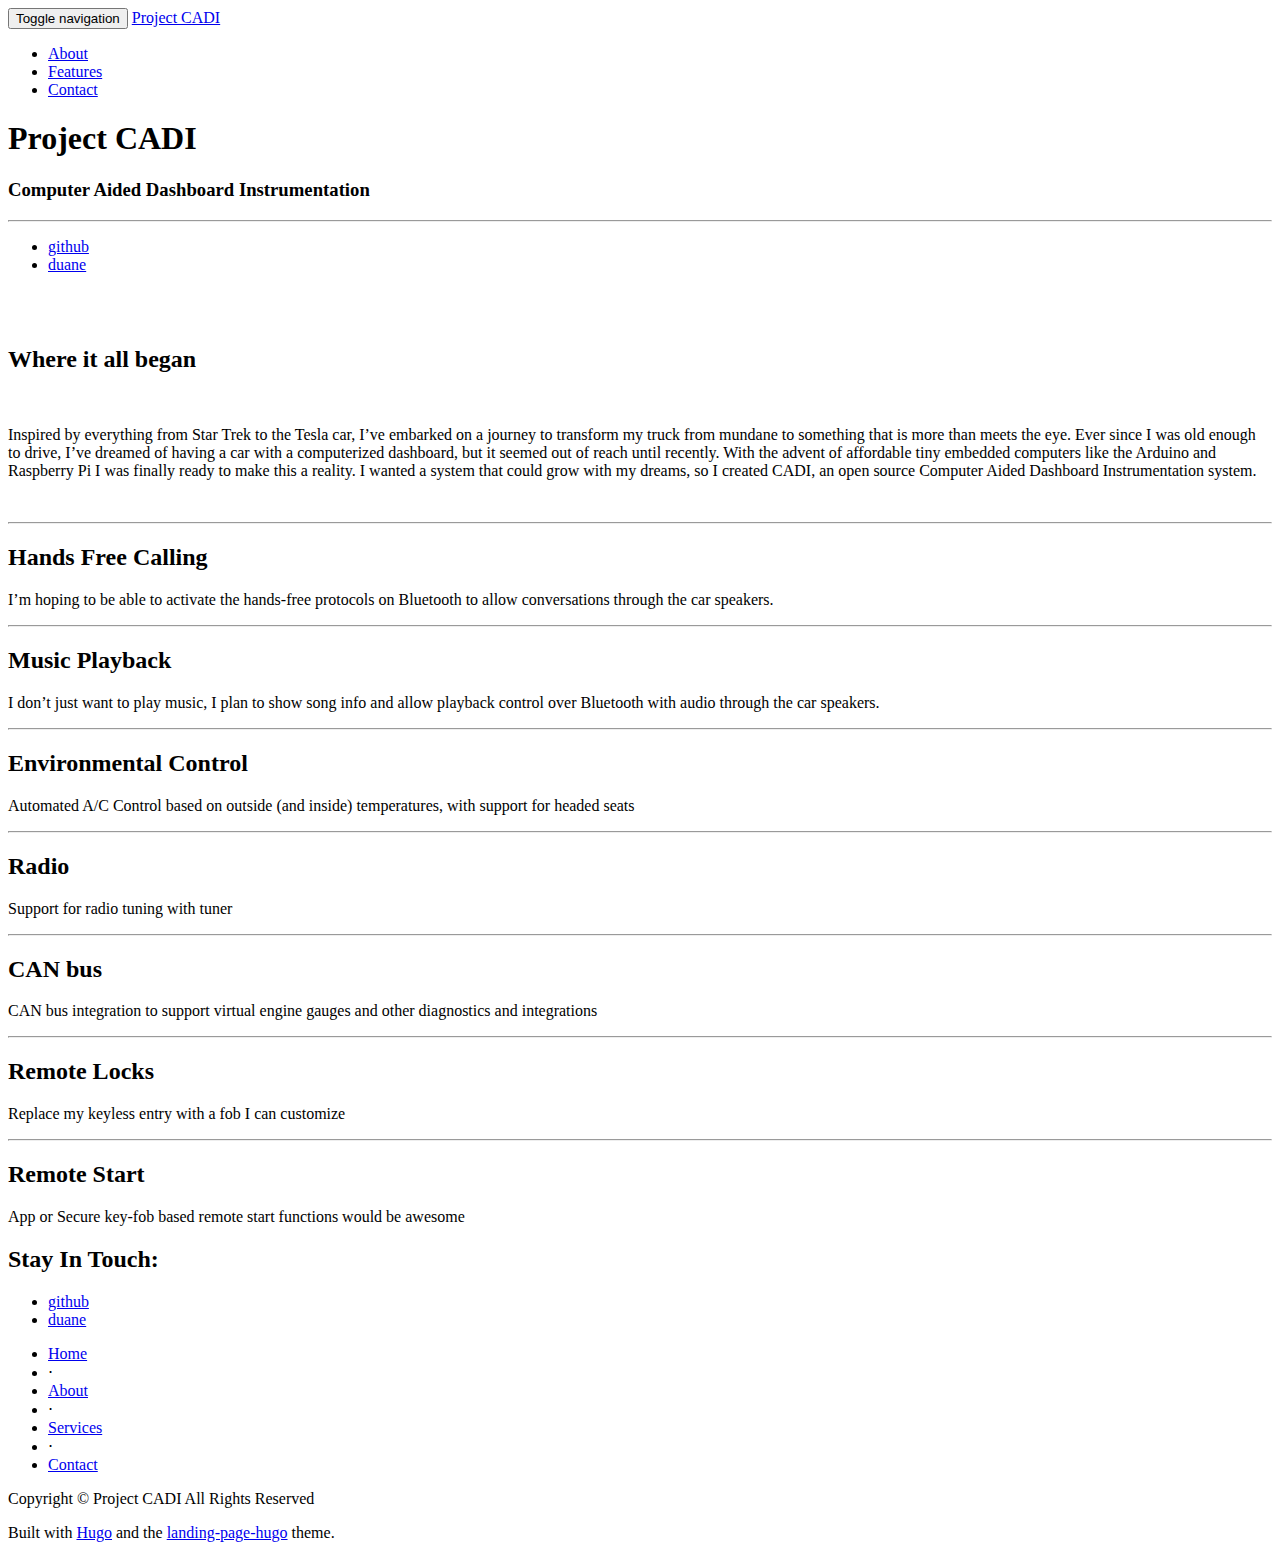
<file: docs/index.html>
<!DOCTYPE html>
<html>
<head>
	<meta name="generator" content="Hugo 0.54.0" />

    <meta charset="utf-8">
    <meta http-equiv="X-UA-Compatible" content="IE=edge">
    <meta name="viewport" content="width=device-width, initial-scale=1">
    <meta name="description" content="">
    <meta name="author" content="">
    <base href="http://projectcadi.com/">
    <title>Project CADI</title>

    
    <link href="/css/bootstrap.min.css" rel="stylesheet">

    
    <link href="/css/landing-page.css" rel="stylesheet">

    
    <link rel="stylesheet" href="/css/pricing.css">
    
    
    

    
    <link href="/font-awesome-4.7.0/css/font-awesome.min.css" rel="stylesheet" type="text/css">
    <link href="//fonts.googleapis.com/css?family=Lato:300,400,700,300italic,400italic,700italic" rel="stylesheet" type="text/css">

    
    
    

</head>
<body>


<nav class="navbar navbar-default navbar-fixed-top" role="navigation">
    <div class="container">
        
        <div class="navbar-header page-scroll">
            <button type="button" class="navbar-toggle" data-toggle="collapse" data-target="#bs-example-navbar-collapse-1">
                <span class="sr-only">Toggle navigation</span>
                <span class="icon-bar"></span>
                <span class="icon-bar"></span>
                <span class="icon-bar"></span>
            </button>
            <a class="page-scroll navbar-brand" href="#intro">Project CADI</a>
        </div>
        
        <div class="collapse navbar-collapse" id="bs-example-navbar-collapse-1">
            <ul class="nav navbar-nav navbar-right">
                <li>
                    <a class="page-scroll" href="#about">About</a>
                </li>
                <li>
                    <a class="page-scroll" href="#services">Features</a>
                </li>
                
                
                <li>
                    <a class="page-scroll" href="#contact">Contact</a>
                </li>
                
            </ul>
        </div>
        
    </div>
    
</nav>

<section id="intro">
	
	<div class="intro-header">

	    <div class="container">

		<div class="row">
		    <div class="col-lg-12">
			<div class="intro-message">
			    <h1>Project CADI</h1>
			    <h3>Computer Aided Dashboard Instrumentation</h3>
			    <hr class="intro-divider">
			    
			    <ul class="list-inline intro-social-buttons">
				        
	<li>
		<a href="https://github.com/duanenewman/cadi" class="btn btn-default btn-lg">
			<i class="fa fa-github fa-fw"></i>
			<span class="network-name">github</span>
		</a>
	</li>

	<li>
		<a href="http://duanenewman.net" class="btn btn-default btn-lg">
			<i class="fa fa-user fa-fw"></i>
			<span class="network-name">duane</span>
		</a>
	</li>


			    </ul>
			    
			</div>
		    </div>
		</div>

	    </div>
	    

	</div>
	
</section>


<section id="about" class="container content-section text-center">

	<div class="row">
		<div class="col-lg-8 col-lg-offset-2">
			<br/>
			<br/>
			<h2>Where it all began</h2>
			<br/>
			<p>Inspired by everything from Star Trek to the Tesla car, I&rsquo;ve embarked on a journey to transform my truck from mundane to something that is more than meets the eye. Ever since I was old enough to drive, I&rsquo;ve dreamed of having a car with a computerized dashboard, but it seemed out of reach until recently. With the advent of affordable tiny embedded computers like the Arduino and Raspberry Pi I was finally ready to make this a reality. I wanted a system that could grow with my dreams, so I created CADI, an open source Computer Aided Dashboard Instrumentation system.</p>

			<br/>
		</div>
	</div>

</section>

<section id="services">


 
    
    <div class="content-section-a">

        <div class="container">

            <div class="row">
                <div class="col-lg-5 col-sm-6">
                    <hr class="section-heading-spacer">
                    <div class="clearfix"></div>
                    <h2 class="section-heading">Hands Free Calling</h2>
                    <p>I&rsquo;m hoping to be able to activate the hands-free protocols on Bluetooth to allow conversations through the car speakers.</p>

                </div>
                
            </div>

        </div>
        

    </div>
    
    
    
    

    

    <div class="content-section-b">

        <div class="container">

            <div class="row">
                <div class="col-lg-5 col-lg-offset-1 col-sm-push-6  col-sm-6">
                    <hr class="section-heading-spacer">
                    <div class="clearfix"></div>
                    <h2 class="section-heading">Music Playback</h2>
                    <p>I don&rsquo;t just want to play music, I plan to show song info and allow playback control over Bluetooth with audio through the car speakers.</p>

                </div>
                
            </div>

        </div>
        

    </div>
    
    
    

    
    <div class="content-section-a">

        <div class="container">

            <div class="row">
                <div class="col-lg-5 col-sm-6">
                    <hr class="section-heading-spacer">
                    <div class="clearfix"></div>
                    <h2 class="section-heading">Environmental Control</h2>
                    <p>Automated A/C Control based on outside (and inside) temperatures, with support for headed seats</p>

                </div>
                
            </div>

        </div>
        

    </div>
    
    
    
    

    

    <div class="content-section-b">

        <div class="container">

            <div class="row">
                <div class="col-lg-5 col-lg-offset-1 col-sm-push-6  col-sm-6">
                    <hr class="section-heading-spacer">
                    <div class="clearfix"></div>
                    <h2 class="section-heading">Radio</h2>
                    <p>Support for radio tuning with tuner</p>

                </div>
                
            </div>

        </div>
        

    </div>
    
    
    

    
    <div class="content-section-a">

        <div class="container">

            <div class="row">
                <div class="col-lg-5 col-sm-6">
                    <hr class="section-heading-spacer">
                    <div class="clearfix"></div>
                    <h2 class="section-heading">CAN bus</h2>
                    <p>CAN bus integration to support virtual engine gauges and other diagnostics and integrations</p>

                </div>
                
            </div>

        </div>
        

    </div>
    
    
    
    

    

    <div class="content-section-b">

        <div class="container">

            <div class="row">
                <div class="col-lg-5 col-lg-offset-1 col-sm-push-6  col-sm-6">
                    <hr class="section-heading-spacer">
                    <div class="clearfix"></div>
                    <h2 class="section-heading">Remote Locks</h2>
                    <p>Replace my keyless entry with a fob I can customize</p>

                </div>
                
            </div>

        </div>
        

    </div>
    
    
    

    
    <div class="content-section-a">

        <div class="container">

            <div class="row">
                <div class="col-lg-5 col-sm-6">
                    <hr class="section-heading-spacer">
                    <div class="clearfix"></div>
                    <h2 class="section-heading">Remote Start</h2>
                    <p>App or Secure key-fob based remote start functions would be awesome</p>

                </div>
                
            </div>

        </div>
        

    </div>
    
    
    
    



</section>


<section id="pricing" class="container content-section text-center">
    
    </section>
    

<section id="contact">
<div class="contact">
	<div class="container">
		<div class="row">

			<div class="col-lg-6">
				<h2>Stay In Touch:</h2>
			</div>

			<div class="col-lg-6">
				<ul class="list-inline contact-social-buttons">
					
	<li>
		<a href="https://github.com/duanenewman/cadi" class="btn btn-default btn-lg">
			<i class="fa fa-github fa-fw"></i>
			<span class="network-name">github</span>
		</a>
	</li>

	<li>
		<a href="http://duanenewman.net" class="btn btn-default btn-lg">
			<i class="fa fa-user fa-fw"></i>
			<span class="network-name">duane</span>
		</a>
	</li>


				</ul>
			</div>

		</div>
	</div>
</div>
</section>



<footer>
    <div class="container">
        <div class="row">
            <div class="col-md-8">
                <ul class="list-inline">
                    <li>
                        <a class="page-scroll" href="#intro">Home</a>
                    </li>
                    <li class="footer-menu-divider">&sdot;</li>
                    <li>
                        <a class="page-scroll" href="#about">About</a>
                    </li>
                    <li class="footer-menu-divider">&sdot;</li>
                    <li>
                        <a class="page-scroll" href="#services">Services</a>
                    </li>
                    
                    
                    <li class="footer-menu-divider">&sdot;</li>
                    <li>
                        <a class="page-scroll" href="#contact">Contact</a>
                    </li>
                    
                </ul>
                <p class="copyright text-muted small">Copyright &copy; Project CADI All Rights Reserved</p>
            </div>
            <div class="col-md-4">
		Built with <a href="http://gohugo.io">Hugo</a> and the
		<a href="https://github.com/crakjie/landing-page-hugo">landing-page-hugo</a>
		theme.
            </div>
        </div>
    </div>
</footer>

<script src="/js/jquery-1.11.0.js"></script>


<script src="/js/jquery.easing.min.js"></script>


<script src="/js/bootstrap.min.js"></script>


<script src="js/landing-page.js"></script>



</body>
</html>
</file>
